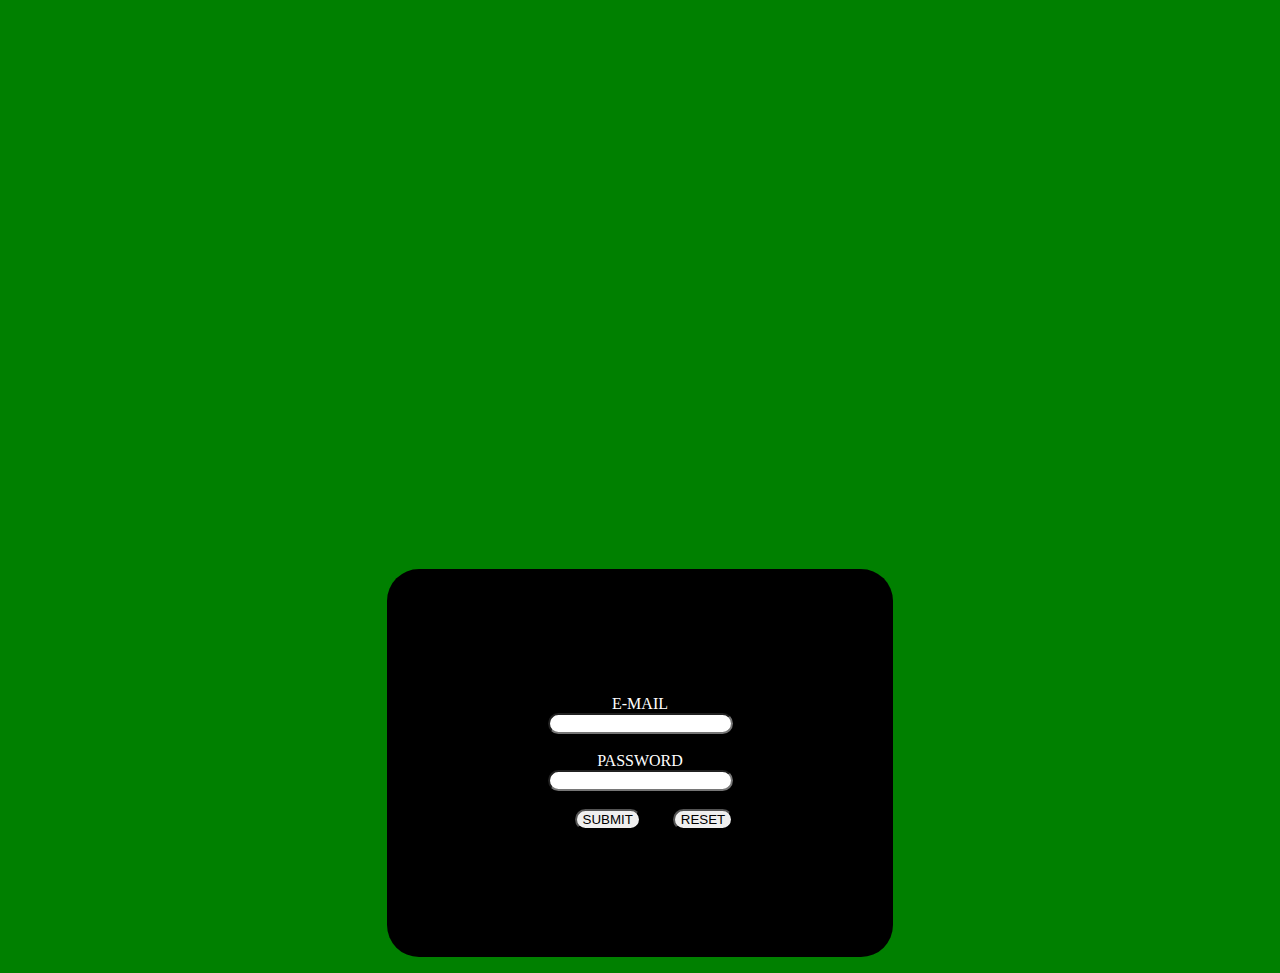
<file: index.html>
<html>
	<head>
		<title>Jean René RANDRIANJAKAMANANA</title>
		<link rel="stylesheet" href="portfolio.css" />
	</head>
	<body>
		<form method="POST" id="form" style="background-color: black; color: white; margin-top: 45%; padding: 10%; margin-left: 30%; margin-right: 30%; border-radius: 2em;">
		<label for="mail">E-MAIL</label> </br>
		<input id="mail" type="email" name="mail" id="mail" required/> </br> </br>
		<label for="pass">PASSWORD</label> </br>
		<input id="pass" type="password" name="pass" id="pass" required/> </br></br>
		<input id="submit" type="submit" value="SUBMIT" style="margin-left: 11%;"/>
		<input type="reset" value="RESET" style="margin-left: 11%;"/>
		</form>
	<script type="text/javascript" src="portfolio.js"></script>
	</body>
</html>
</file>
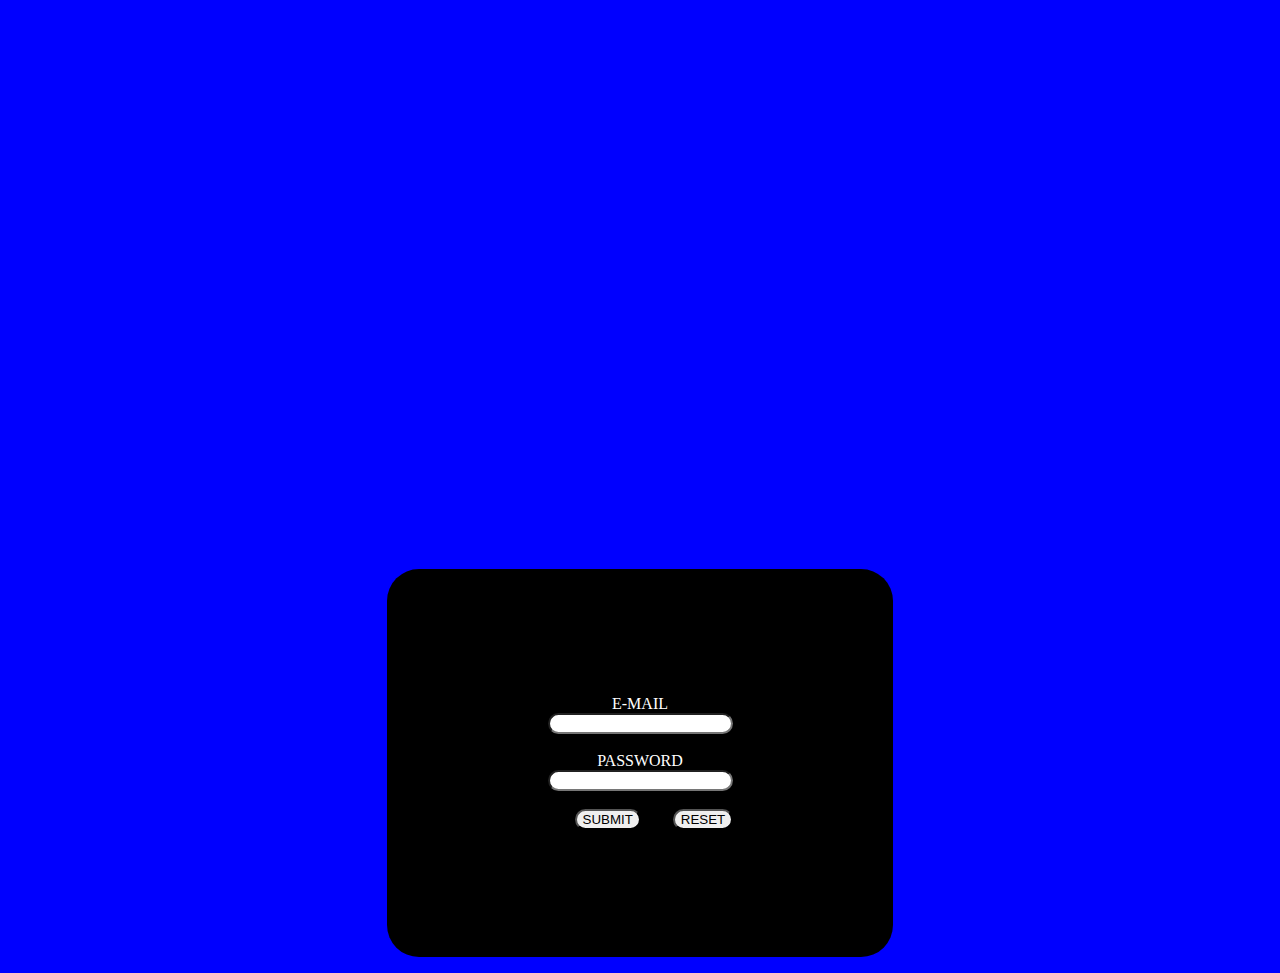
<file: DOCTYPE HMTL.html>
<!DOCTYPE HMTL>
<html>
	<head>
		<title> PORTFOLIO</title>
		<link rel="stylesheet" href="portfolio.css" />
		<script src="portfolio.js"></script>
	 </head>
	<body style="background-color: blue;">
		<form id="form" method="POST" action="portfolio1.js" style="background-color: black; color: white; margin-top: 45%; padding: 10%; margin-left: 30%; margin-right: 30%; border-radius: 2em;">
		<label for="mail">E-MAIL</label> </br>
		<input type="email" name="mail" id="mail"/> </br> </br>
		<label for="pass">PASSWORD</label> </br>
		<input type="password" name="pass" id="pass"/> </br></br>
		<input type="submit" value="SUBMIT" style="margin-left: 11%"; />
		<input type="reset" value="RESET" style="margin-left: 11%";/>
		</form>
	</body>
</html>
</file>
<file: portfolio.css>
body{
	background-color: green;
}

form{
	text-align: center;
	background-color: black;
	color: gray;
}

input{
	border-radius: 3em;
}
</file>
